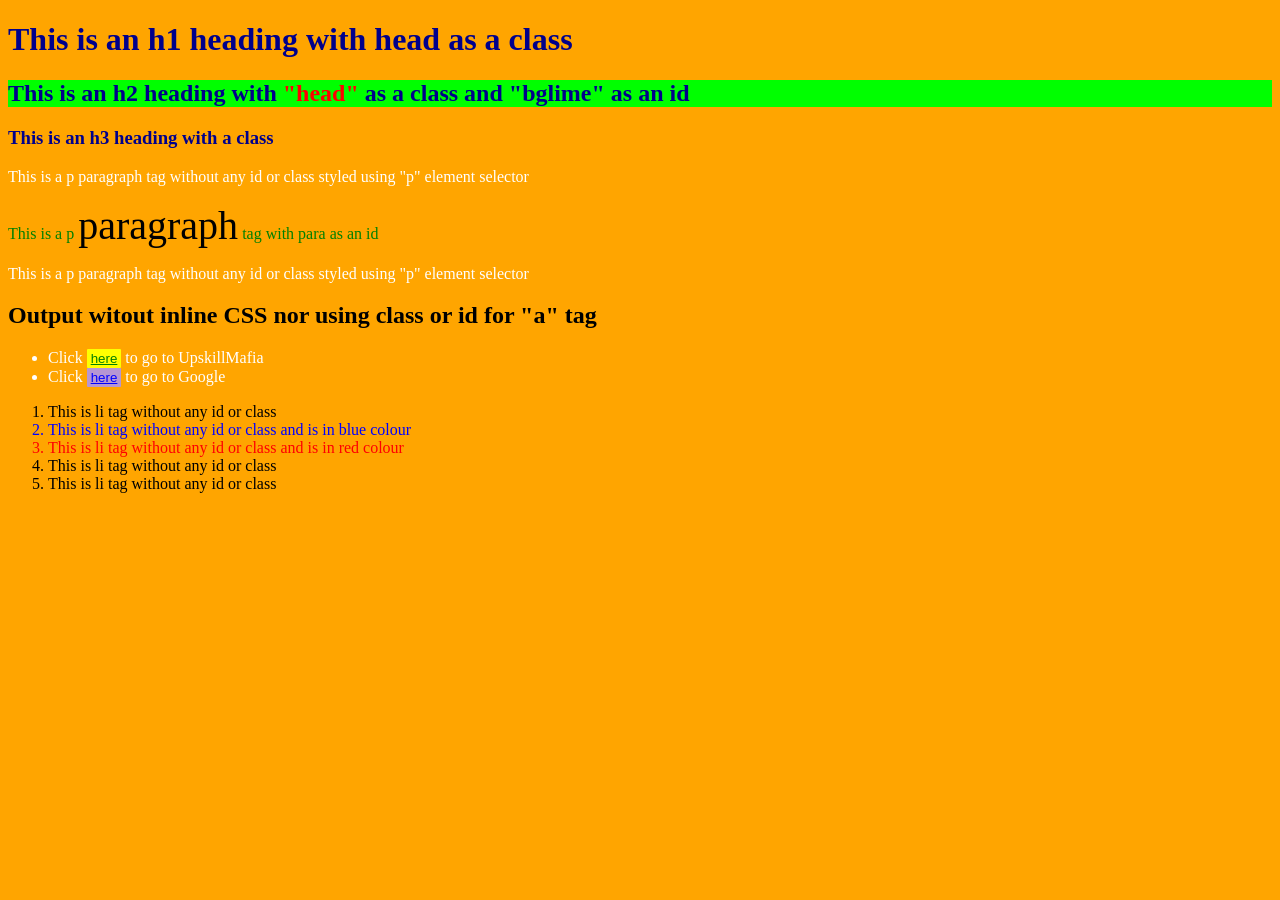
<file: index.html>
<!DOCTYPE html>
<html lang="en">
<head>
    <meta charset="UTF-8">
    <meta name="viewport" content="width=device-width, initial-scale=1.0">
    <title>Task 3 - CSS</title>
    <link rel="stylesheet" href="style.css">
</head>
<body>
    <heading>
        <h1 class="head">This is an h1 heading with head as a class</h1>
        <h2 id="bglime" class="head">This is an h2 heading with <span>"head"</span> as a class and "bglime" as an id</h2>
        <h3 class="head">This is an h3 heading with a class</h3>
    </heading>
    <main>  
        <article>
            <p>This is a p paragraph tag without any id or class styled using "p" element selector</p>  
            <p id="para">This is a p <span>paragraph</span> tag with para as an id</p>
            <p>This is a p paragraph tag without any id or class styled using "p" element selector</p>
        </article>  
        <article id="NoClassIdA">
            <h1>Output witout inline CSS nor using class or id for "a" tag</h1>
            <!-- <section id ="noATag"> -->
                <ul>
                    <li>Click <form style="display: inline;" action="https://www.upskillmafia.com" target="_blank"><button class="my-button" type="submit">here</button> to go to UpskillMafia</form></li>
                    <li>Click <form style="display: inline;" action="https://www.google.com" target="_blank"><button class="my-button1" type="submit">here</button> to go to Google</form></li>
                </ul>
            <!-- </section> -->
        </article>
        <article>
            <ol>
                <li>This is li tag without any id or class</li>
                <li>This is li tag without any id or class and is in blue colour</li>
                <li>This is li tag without any id or class and is in red colour</li>
                <li>This is li tag without any id or class</li>
                <li>This is li tag without any id or class</li>
            </ol>
        </article>
    </main>
</body>
</html>
</file>
<file: style.css>
body {
    background-color: orange;
}

.head {
    color: darkblue;
}

p {
    color: white;
}

#para{
    color: green;
    span{
        color: black;
        font-size: 40px;
    }
}

#bglime {
    background-color: lime;
    span{
        background-color: lime;
        color: red;
    }
    
}
/* #pElmtSel p{
    color: green;
}
#pElmtSel >p{
    color: white;
    span{
        color: black;
        font-size: larger;
    }
} */

/* #noATag { */
ul {
    color: white;
        .my-button {
        background-color: yellow;
        color: green;
        text-decoration: underline;
        padding: 2px 4px;
        border: none;
        border-radius: 1px;
        cursor: pointer;
        }

        .my-button1 {
        background-color: rgb(182, 150, 211);
        color: blue;
        text-decoration: underline;
        padding: 2px 4px;
        border: none;
        border-radius: 1px;
        cursor: pointer;
        }
}

ol {
    
li:nth-child(2){
    color: blue;
}

li:nth-child(3){
    color: red;
}

}
</file>
